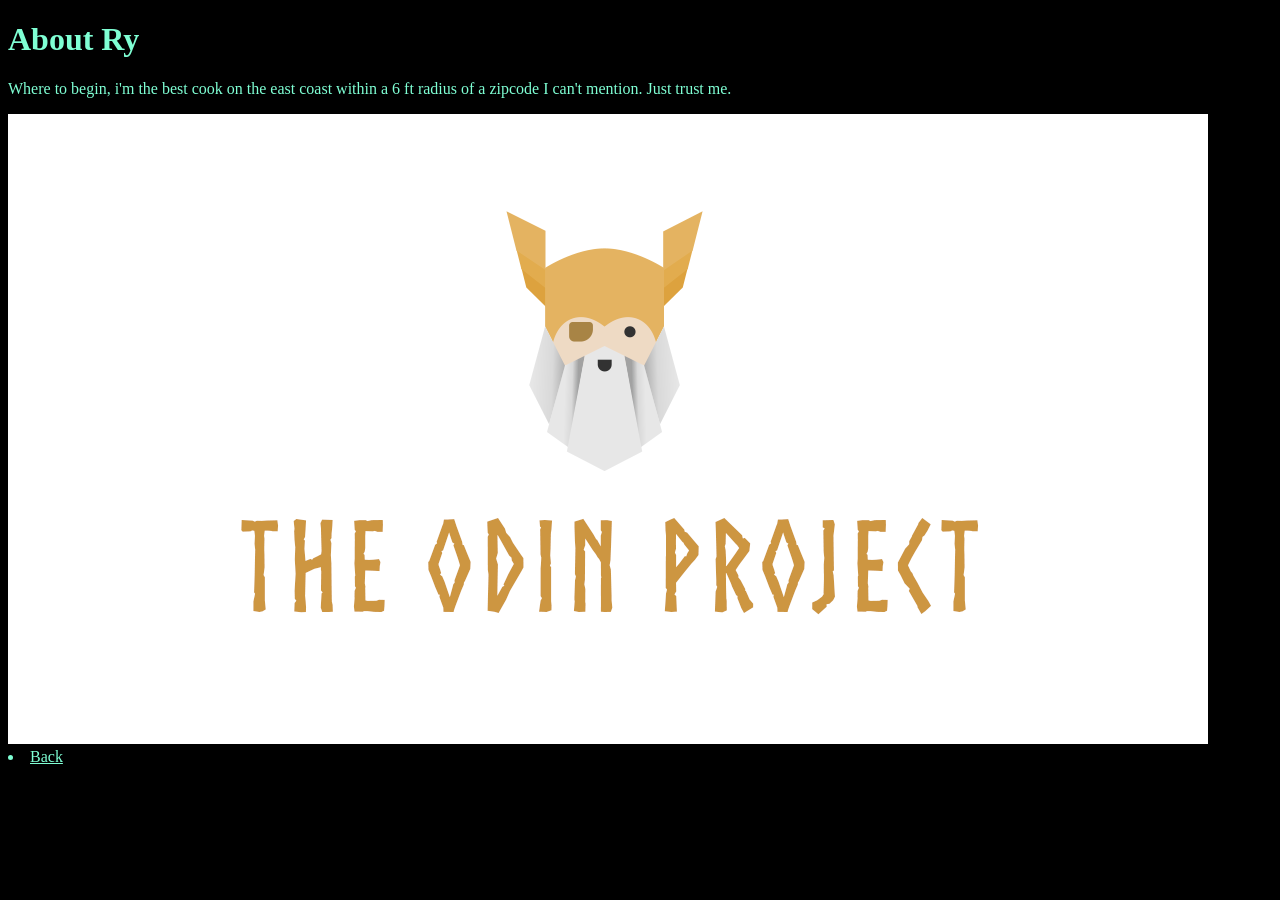
<file: pages/about.html>
<!DOCTYPE html>
<!--[if lt IE 7]>      <html class="no-js lt-ie9 lt-ie8 lt-ie7"> <![endif]-->
<!--[if IE 7]>         <html class="no-js lt-ie9 lt-ie8"> <![endif]-->
<!--[if IE 8]>         <html class="no-js lt-ie9"> <![endif]-->
<!--[if gt IE 8]>      <html class="no-js"> <!--<![endif]-->
<html>
    <head>
        <link rel="stylesheet" href="../styles.css">
        <meta charset="utf-8">
        <meta http-equiv="X-UA-Compatible" content="IE=edge">
        <title></title>
        <meta name="description" content="">
        <meta name="viewport" content="width=device-width, initial-scale=1">
        <link rel="stylesheet" href="">
    </head>
    <body>
        <!--[if lt IE 7]>
            <p class="browsehappy">You are using an <strong>outdated</strong> browser. Please <a href="#">upgrade your browser</a> to improve your experience.</p>
        <![endif]-->
        <h1>About Ry</h1>
        <p> Where to begin, i'm the best cook on the east coast within a 6 ft radius of a zipcode I can't mention. Just trust me.</p>
        <img src="../odin.png" alt="Odin Picture">
        <li><a href="../index.html">Back</li></a>

        <script src="" async defer></script>
    </body>
</html>
</file>
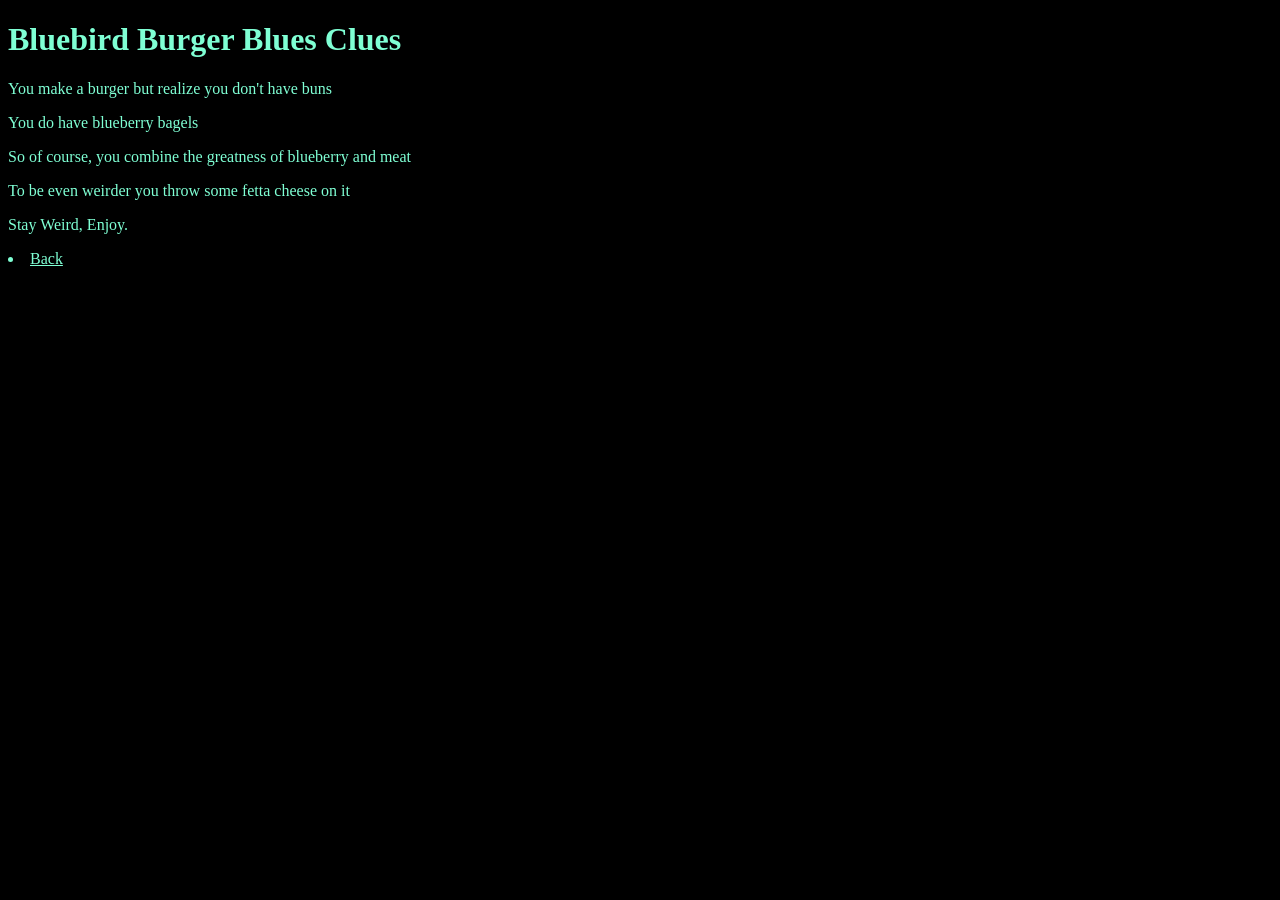
<file: pages/burger.html>
<!DOCTYPE html>
<!--[if lt IE 7]>      <html class="no-js lt-ie9 lt-ie8 lt-ie7"> <![endif]-->
<!--[if IE 7]>         <html class="no-js lt-ie9 lt-ie8"> <![endif]-->
<!--[if IE 8]>         <html class="no-js lt-ie9"> <![endif]-->
<!--[if gt IE 8]>      <html class="no-js"> <!--<![endif]-->
<html>
    <head>
        <link rel="stylesheet" href="../styles.css">
        <meta charset="utf-8">
        <meta http-equiv="X-UA-Compatible" content="IE=edge">
        <title>Blue Burger</title>
        <meta name="description" content="">
        <meta name="viewport" content="width=device-width, initial-scale=1">
        <link rel="stylesheet" href="">
    </head>
    <body>
        <h1>Bluebird Burger Blues Clues</h1>
        <p> You make a burger but realize you don't have buns</p>
        <p> You do have blueberry bagels</p>
        <p> So of course, you combine the greatness of blueberry and meat</p>
        <p> To be even weirder you throw some fetta cheese on it</p>
        <p> Stay Weird, Enjoy.</p>
        <li><a href="../index.html">Back</li></a>

        <!--[if lt IE 7]>
            <p class="browsehappy">You are using an <strong>outdated</strong> browser. Please <a href="#">upgrade your browser</a> to improve your experience.</p>
        <![endif]-->
        
        <script src="" async defer></script>
    </body>
</html>
</file>
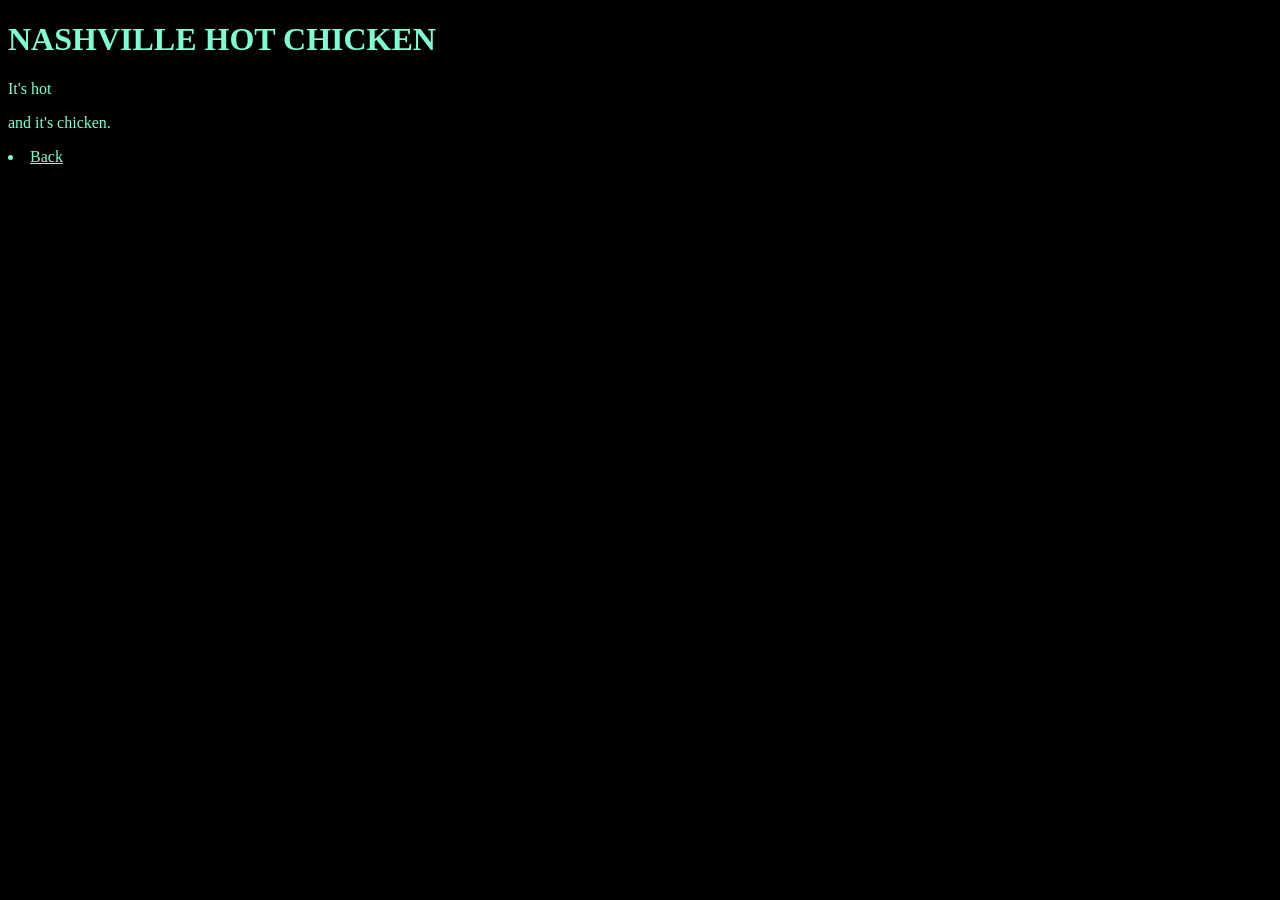
<file: pages/nashville.html>
<!DOCTYPE html>
<!--[if lt IE 7]>      <html class="no-js lt-ie9 lt-ie8 lt-ie7"> <![endif]-->
<!--[if IE 7]>         <html class="no-js lt-ie9 lt-ie8"> <![endif]-->
<!--[if IE 8]>         <html class="no-js lt-ie9"> <![endif]-->
<!--[if gt IE 8]>      <html class="no-js"> <!--<![endif]-->
<html>
    <head>
        <link rel="stylesheet" href="../styles.css">
        <meta charset="utf-8">
        <meta http-equiv="X-UA-Compatible" content="IE=edge">
        <title>Nashville Hot</title>
        <meta name="description" content="">
        <meta name="viewport" content="width=device-width, initial-scale=1">
        <link rel="stylesheet" href="">
    </head>
    <body>
        <h1>NASHVILLE HOT CHICKEN</h1>
        <P>It's hot</P>
        <p>and it's chicken.</p>
        <li><a href="../index.html">Back</li></a>

        <!--[if lt IE 7]>
            <p class="browsehappy">You are using an <strong>outdated</strong> browser. Please <a href="#">upgrade your browser</a> to improve your experience.</p>
        <![endif]-->
        
        <script src="" async defer></script>
    </body>
</html>
</file>
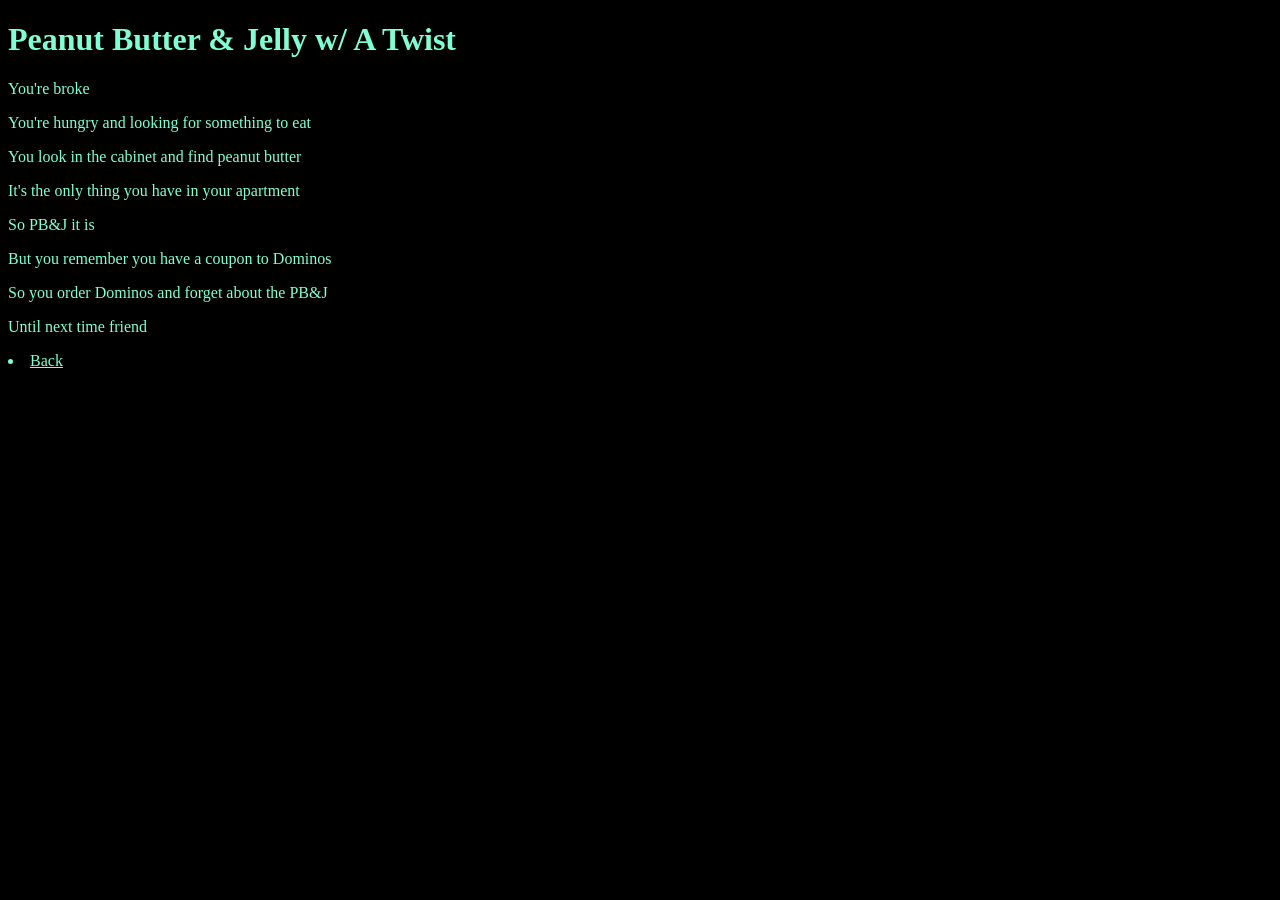
<file: pages/pbj.html>
<!DOCTYPE html>
<!--[if lt IE 7]>      <html class="no-js lt-ie9 lt-ie8 lt-ie7"> <![endif]-->
<!--[if IE 7]>         <html class="no-js lt-ie9 lt-ie8"> <![endif]-->
<!--[if IE 8]>         <html class="no-js lt-ie9"> <![endif]-->
<!--[if gt IE 8]>      <html class="no-js"> <!--<![endif]-->
<html>
    <head>
        <link rel="stylesheet" href="../styles.css">
        <meta charset="utf-8">
        <meta http-equiv="X-UA-Compatible" content="IE=edge">
        <title>PB&J</title>
        <meta name="description" content="">
        <meta name="viewport" content="width=device-width, initial-scale=1">
        <link rel="stylesheet" href="">
    </head>
    <body>
        <h1>Peanut Butter & Jelly w/ A Twist</h1>
        <p>You're broke</p>
        <p>You're hungry and looking for something to eat</p>
        <p>You look in the cabinet and find peanut butter</p>
        <p>It's the only thing you have in your apartment</p>
        <p>So PB&J it is</p>
        <p>But you remember you have a coupon to Dominos</p>
        <p>So you order Dominos and forget about the PB&J</p>
        <p>Until next time friend</p>
        <li><a href="../index.html">Back</li></a>

        <!--[if lt IE 7]>
            <p class="browsehappy">You are using an <strong>outdated</strong> browser. Please <a href="#">upgrade your browser</a> to improve your experience.</p>
        <![endif]-->
        
        <script src="" async defer></script>
    </body>
</html>
</file>
<file: styles.css>
* {
    background-color: black;
    color: aquamarine;
}
</file>
